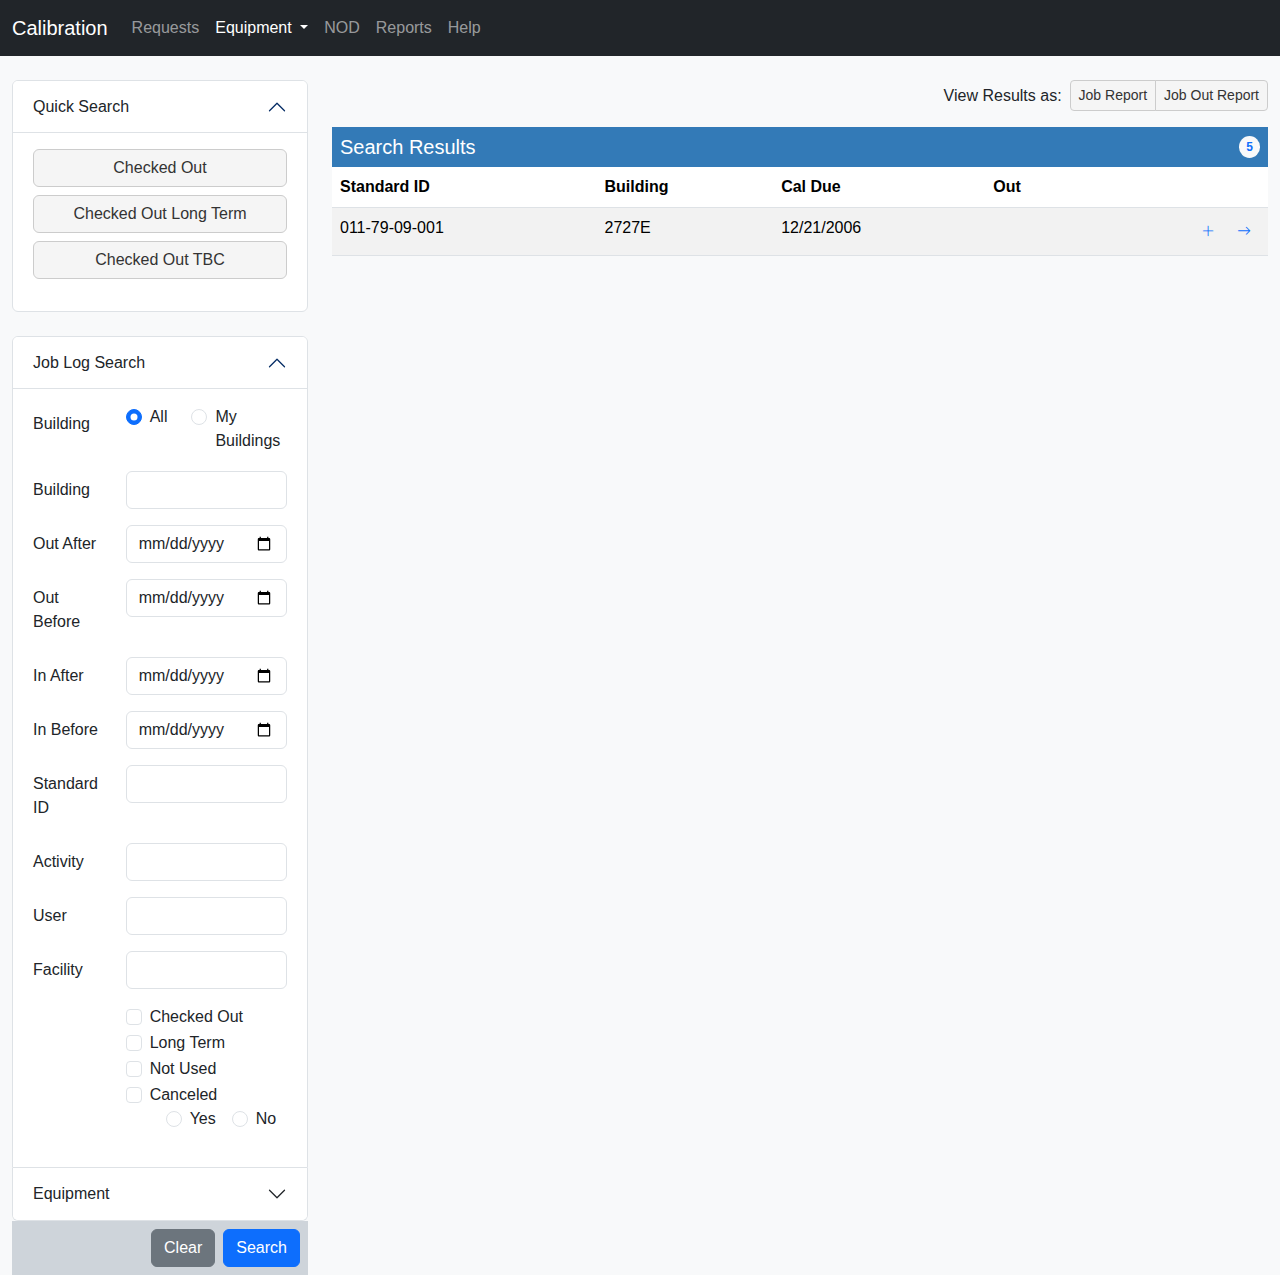
<file: job-log.html>
<!DOCTYPE html>
<html lang="en">
	<head>
		<meta charset="UTF-8" />
		<meta name="viewport" content="width=device-width, initial-scale=1.0" />
		<title>Search Equipment - Calibration</title>
		<!-- Bootstrap CSS -->
		<link
			href="https://cdn.jsdelivr.net/npm/bootstrap@5.3.2/dist/css/bootstrap.min.css"
			rel="stylesheet"
		/>
		<!-- Custom CSS -->
		<link rel="stylesheet" href="css/style.css" />
		<!-- Add Bootstrap Icons -->
		<link
			rel="stylesheet"
			href="https://cdn.jsdelivr.net/npm/bootstrap-icons@1.11.0/font/bootstrap-icons.css"
		/>
	</head>
	<body>
		<nav class="navbar navbar-expand-lg navbar-dark bg-dark">
			<div class="container-fluid">
				<a class="navbar-brand" href="#">Calibration</a>
				<button
					class="navbar-toggler"
					type="button"
					data-bs-toggle="collapse"
					data-bs-target="#navbarNav"
					aria-controls="navbarNav"
					aria-expanded="false"
					aria-label="Toggle navigation"
				>
					<span class="navbar-toggler-icon"></span>
				</button>
				<div class="collapse navbar-collapse" id="navbarNav">
					<ul class="navbar-nav">
						<li class="nav-item">
							<a class="nav-link" href="index.html">Requests</a>
						</li>
						<li class="nav-item dropdown">
							<a
								class="nav-link dropdown-toggle active"
								href="#"
								role="button"
								data-bs-toggle="dropdown"
								aria-expanded="false"
							>
								Equipment
							</a>
							<ul class="dropdown-menu">
								<li>
									<a
										class="dropdown-item active"
										href="search-equipment.html"
										>Search Equipment</a
									>
								</li>
								<li>
									<a class="dropdown-item" href="#"
										>Search Job Log</a
									>
								</li>
							</ul>
						</li>
						<li class="nav-item">
							<a class="nav-link" href="#">NOD</a>
						</li>
						<li class="nav-item">
							<a class="nav-link" href="#">Reports</a>
						</li>
						<li class="nav-item">
							<a class="nav-link" href="#">Help</a>
						</li>
					</ul>
				</div>
			</div>
		</nav>

		<div class="container-fluid mt-4">
			<div class="row">
				<!-- Left Side - Accordion -->
				<div class="col-md-3">
					<div class="accordion" id="searchAccordion">
						<!-- Quick Search Section -->
						<div class="accordion-item">
							<h2 class="accordion-header">
								<button
									class="accordion-button"
									type="button"
									data-bs-toggle="collapse"
									data-bs-target="#quickSearch"
									aria-expanded="true"
									aria-controls="quickSearch"
								>
									Quick Search
								</button>
							</h2>
							<div
								id="quickSearch"
								class="accordion-collapse collapse show"
							>
								<div class="accordion-body">
									<form id="searchForm">
										<div class="mb-3">
											<div class="d-grid gap-2">
												<button
													type="button"
													class="btn btn-outline-secondary"
												>
													Checked Out
												</button>
												<button
													type="button"
													class="btn btn-outline-secondary"
												>
													Checked Out Long Term
												</button>
												<button
													type="button"
													class="btn btn-outline-secondary"
												>
													Checked Out TBC
												</button>
											</div>
										</div>
									</form>
								</div>
							</div>
						</div>
					</div>

					<!-- Second Accordion -->
					<div class="accordion mt-4" id="searchAccordion2">
						<!-- Search Criteria Section -->
						<div class="accordion-item">
							<h2 class="accordion-header">
								<button
									class="accordion-button"
									type="button"
									data-bs-toggle="collapse"
									data-bs-target="#searchCriteria"
									aria-expanded="true"
									aria-controls="searchCriteria"
								>
									Job Log Search
								</button>
							</h2>
							<div
								id="searchCriteria"
								class="accordion-collapse collapse show"
							>
								<div class="accordion-body">
									<form id="searchForm">
										<div class="mb-3 row">
											<label
												class="col-sm-4 col-form-label"
												>Building</label
											>
											<div class="col-sm-8 d-flex gap-4">
												<div class="form-check">
													<input
														class="form-check-input"
														type="radio"
														name="buildingScope"
														id="allBuildings"
														checked
													/>
													<label
														class="form-check-label"
														for="allBuildings"
														>All</label
													>
												</div>
												<div class="form-check">
													<input
														class="form-check-input"
														type="radio"
														name="buildingScope"
														id="myBuildings"
													/>
													<label
														class="form-check-label"
														for="myBuildings"
														>My Buildings</label
													>
												</div>
											</div>
										</div>
										<div class="mb-3 row">
											<label
												for="building"
												class="col-sm-4 col-form-label"
												>Building</label
											>
											<div class="col-sm-8">
												<input
													type="text"
													class="form-control"
													id="building"
												/>
											</div>
										</div>
										<div class="mb-3 row">
											<label
												for="outAfter"
												class="col-sm-4 col-form-label"
												>Out After</label
											>
											<div class="col-sm-8">
												<input
													type="date"
													class="form-control"
													id="outAfter"
												/>
											</div>
										</div>
										<div class="mb-3 row">
											<label
												for="outBefore"
												class="col-sm-4 col-form-label"
												>Out Before</label
											>
											<div class="col-sm-8">
												<input
													type="date"
													class="form-control"
													id="outBefore"
												/>
											</div>
										</div>
										<div class="mb-3 row">
											<label
												for="inAfter"
												class="col-sm-4 col-form-label"
												>In After</label
											>
											<div class="col-sm-8">
												<input
													type="date"
													class="form-control"
													id="inAfter"
												/>
											</div>
										</div>
										<div class="mb-3 row">
											<label
												for="inBefore"
												class="col-sm-4 col-form-label"
												>In Before</label
											>
											<div class="col-sm-8">
												<input
													type="date"
													class="form-control"
													id="inBefore"
												/>
											</div>
										</div>
										<div class="mb-3 row">
											<label
												for="standardId"
												class="col-sm-4 col-form-label"
												>Standard ID</label
											>
											<div class="col-sm-8">
												<input
													type="text"
													class="form-control"
													id="standardId"
												/>
											</div>
										</div>
										<div class="mb-3 row">
											<label
												for="activity"
												class="col-sm-4 col-form-label"
												>Activity</label
											>
											<div class="col-sm-8">
												<input
													type="text"
													class="form-control"
													id="activity"
												/>
											</div>
										</div>
										<div class="mb-3 row">
											<label
												for="user"
												class="col-sm-4 col-form-label"
												>User</label
											>
											<div class="col-sm-8">
												<input
													type="text"
													class="form-control"
													id="user"
												/>
											</div>
										</div>
										<div class="mb-3 row">
											<label
												for="facility"
												class="col-sm-4 col-form-label"
												>Facility</label
											>
											<div class="col-sm-8">
												<input
													type="text"
													class="form-control"
													id="facility"
												/>
											</div>
										</div>
										<div class="mb-3 row">
											<div class="col-sm-4"></div>
											<div class="col-sm-8">
												<div class="form-check">
													<input
														class="form-check-input"
														type="checkbox"
														id="checkbox1"
													/>
													<label
														class="form-check-label"
														for="checkedOut"
													>
														Checked Out
													</label>
												</div>
												<div class="form-check">
													<input
														class="form-check-input"
														type="checkbox"
														id="checkbox2"
													/>
													<label
														class="form-check-label"
														for="longTerm"
													>
														Long Term
													</label>
												</div>
												<div class="form-check">
													<input
														class="form-check-input"
														type="checkbox"
														id="checkbox3"
													/>
													<label
														class="form-check-label"
														for="notUsed"
													>
														Not Used
													</label>
												</div>
												<div class="form-check">
													<input
														class="form-check-input"
														type="checkbox"
														id="checkbox4"
													/>
													<label
														class="form-check-label"
														for="checkbox4"
														>Canceled</label
													>
													<div
														class="d-inline-flex align-items-center ms-3"
													>
														<div
															class="form-check form-check-inline"
														>
															<input
																class="form-check-input"
																type="radio"
																name="canceledOptions"
																id="canceledYes"
																value="yes"
															/>
															<label
																class="form-check-label"
																for="canceledYes"
															>
																Yes
															</label>
														</div>
														<div
															class="form-check form-check-inline"
														>
															<input
																class="form-check-input"
																type="radio"
																name="canceledOptions"
																id="canceledNo"
																value="no"
															/>
															<label
																class="form-check-label"
																for="canceledNo"
															>
																No
															</label>
														</div>
													</div>
												</div>
											</div>
										</div>
									</form>
								</div>
							</div>
						</div>
						<div class="accordion-item">
							<h2 class="accordion-header">
								<button
									class="accordion-button collapsed"
									type="button"
									data-bs-toggle="collapse"
									data-bs-target="#equipment"
									aria-expanded="false"
									aria-controls="equipment"
								>
									Equipment
								</button>
							</h2>
							<div
								id="equipment"
								class="accordion-collapse collapse"
							>
								<div class="accordion-body">
									<div class="mb-3 row">
										<label
											for="status"
											class="col-sm-4 col-form-label"
											>Status</label
										>
										<div class="col-sm-8">
											<select
												class="form-select"
												id="status"
											>
												<option value="active" selected>
													Active
												</option>
												<option value="contaminated">
													Contaminated
												</option>
												<option value="excessed">
													Excessed
												</option>
												<option value="inactive">
													Inactive
												</option>
												<option value="jcs">JCS</option>
												<option value="lost">
													Lost
												</option>
												<option value="suspended">
													Suspended
												</option>
												<option value="tbd">TBD</option>
											</select>
										</div>
									</div>
									<div class="mb-3 row">
										<label
											for="type"
											class="col-sm-4 col-form-label"
											>Type</label
										>
										<div class="col-sm-8">
											<select
												class="form-select"
												id="type"
											>
												<option value="" selected>
													Select Type
												</option>
												<option value="mte">
													M&TE
												</option>
												<option value="non-data">
													NON-DATA
												</option>
												<option value="other-tools">
													Other Tools
												</option>
												<option value="power-tools">
													Power Tools
												</option>
											</select>
										</div>
									</div>
								</div>
							</div>
						</div>
					</div>
					<!-- Add buttons at the bottom of accordion -->
					<div
						class="d-flex justify-content-end gap-2 p-2 bg-dark-subtle"
					>
						<button type="button" class="btn btn-secondary">
							Clear
						</button>
						<button type="button" class="btn btn-primary">
							Search
						</button>
					</div>
				</div>

				<!-- Right Side - Table -->
				<div class="col-md-9">
					<!-- Add View Results As buttons as a floating element -->
					<div class="d-flex justify-content-end mb-3">
						<div class="d-flex align-items-center">
							<span class="me-2">View Results as:</span>
							<div class="btn-group">
								<button
									type="button"
									class="btn btn-outline-secondary btn-sm"
								>
									Job Report
								</button>
								<button
									type="button"
									class="btn btn-outline-secondary btn-sm"
								>
									Job Out Report
								</button>
							</div>
						</div>
					</div>

					<!-- Search Results Header -->
					<div
						class="d-flex justify-content-between align-items-center bg-primary text-white p-2"
					>
						<h5 class="mb-0">Search Results</h5>
						<span class="badge bg-light text-primary">5</span>
					</div>

					<div class="table-responsive">
						<table class="table table-striped table-hover">
							<thead>
								<tr>
									<th>Standard ID</th>
									<th>Building</th>
									<th>Cal Due</th>
									<th>Out</th>
									<th></th>
								</tr>
							</thead>
							<tbody>
								<tr>
									<td>011-79-09-001</td>
									<td>2727E</td>
									<td>12/21/2006</td>
									<td></td>
									<td class="text-end">
										<button
											class="btn btn-sm btn-link"
											title="Expand"
										>
											<i class="bi bi-plus-lg"></i>
										</button>
										<button
											class="btn btn-sm btn-link"
											title="Details"
										>
											<i class="bi bi-arrow-right"></i>
										</button>
									</td>
								</tr>
								<!-- Add more rows as needed -->
							</tbody>
						</table>
					</div>
				</div>
			</div>
		</div>

		<!-- jQuery -->
		<script src="https://code.jquery.com/jquery-3.6.4.min.js"></script>
		<!-- Bootstrap JS -->
		<script src="https://cdn.jsdelivr.net/npm/bootstrap@5.3.2/dist/js/bootstrap.bundle.min.js"></script>
		<!-- Custom JS -->
		<script src="js/script.js"></script>
	</body>
</html>
</file>
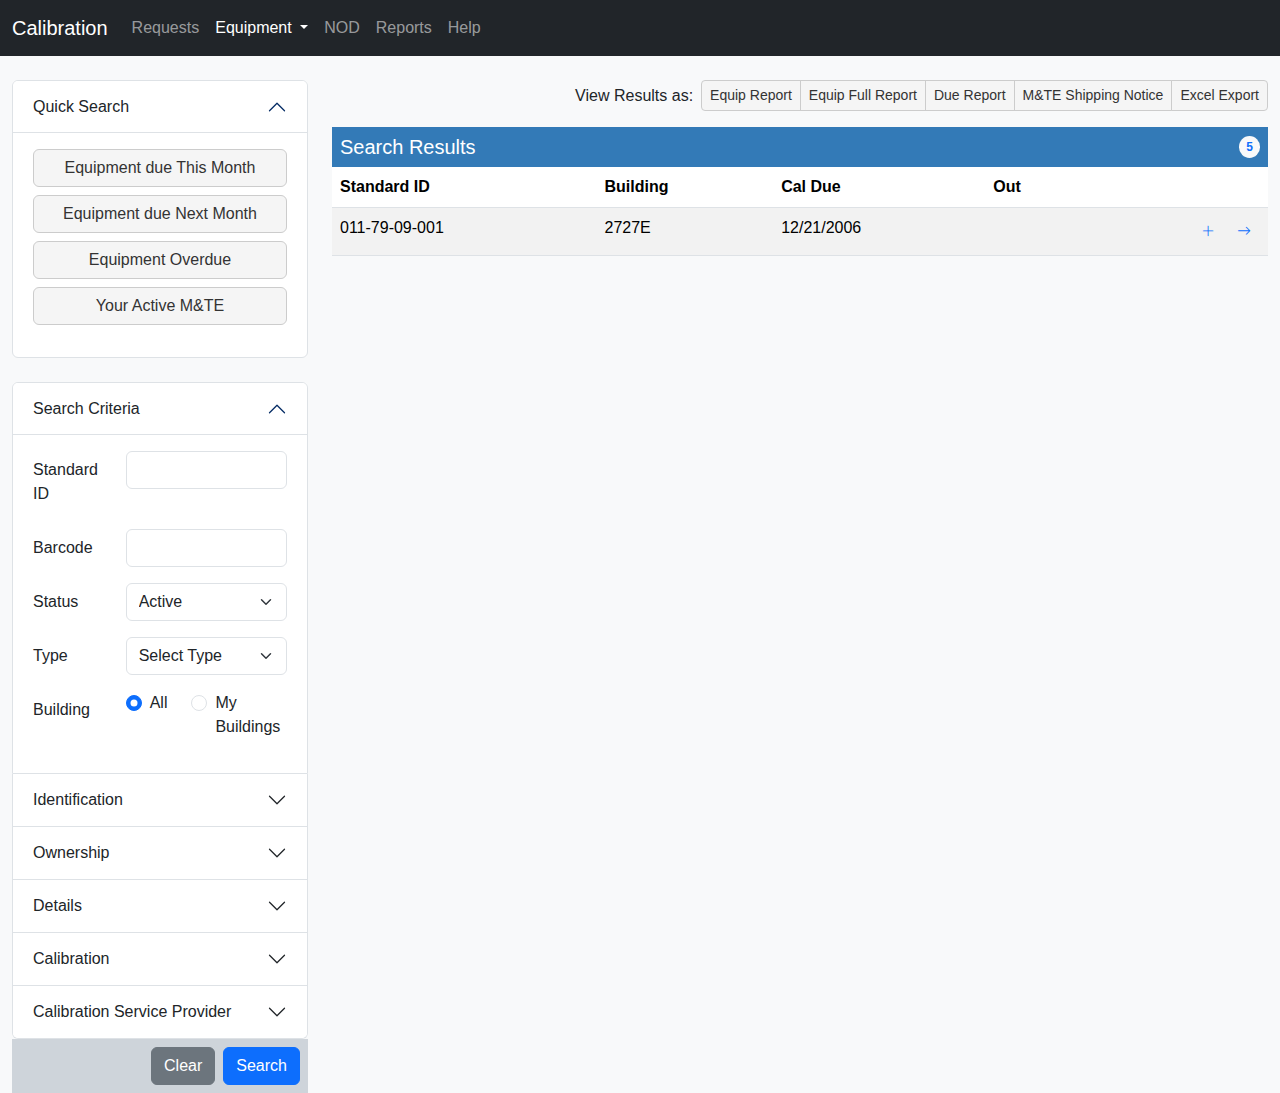
<file: search-equipment.html>
<!DOCTYPE html>
<html lang="en">
	<head>
		<meta charset="UTF-8" />
		<meta name="viewport" content="width=device-width, initial-scale=1.0" />
		<title>Search Equipment - Calibration</title>
		<!-- Bootstrap CSS -->
		<link
			href="https://cdn.jsdelivr.net/npm/bootstrap@5.3.2/dist/css/bootstrap.min.css"
			rel="stylesheet"
		/>
		<!-- Custom CSS -->
		<link rel="stylesheet" href="css/style.css" />
		<!-- Add Bootstrap Icons -->
		<link
			rel="stylesheet"
			href="https://cdn.jsdelivr.net/npm/bootstrap-icons@1.11.0/font/bootstrap-icons.css"
		/>
	</head>
	<body>
		<nav class="navbar navbar-expand-lg navbar-dark bg-dark">
			<div class="container-fluid">
				<a class="navbar-brand" href="#">Calibration</a>
				<button
					class="navbar-toggler"
					type="button"
					data-bs-toggle="collapse"
					data-bs-target="#navbarNav"
					aria-controls="navbarNav"
					aria-expanded="false"
					aria-label="Toggle navigation"
				>
					<span class="navbar-toggler-icon"></span>
				</button>
				<div class="collapse navbar-collapse" id="navbarNav">
					<ul class="navbar-nav">
						<li class="nav-item">
							<a class="nav-link" href="index.html">Requests</a>
						</li>
						<li class="nav-item dropdown">
							<a
								class="nav-link dropdown-toggle active"
								href="#"
								role="button"
								data-bs-toggle="dropdown"
								aria-expanded="false"
							>
								Equipment
							</a>
							<ul class="dropdown-menu">
								<li>
									<a
										class="dropdown-item active"
										href="search-equipment.html"
										>Search Equipment</a
									>
								</li>
								<li>
									<a class="dropdown-item" href="job-log.html"
										>Search Job Log</a
									>
								</li>
							</ul>
						</li>
						<li class="nav-item">
							<a class="nav-link" href="#">NOD</a>
						</li>
						<li class="nav-item">
							<a class="nav-link" href="#">Reports</a>
						</li>
						<li class="nav-item">
							<a class="nav-link" href="#">Help</a>
						</li>
					</ul>
				</div>
			</div>
		</nav>

		<div class="container-fluid mt-4">
			<div class="row">
				<!-- Left Side - Accordion -->
				<div class="col-md-3">
					<div class="accordion" id="searchAccordion">
						<!-- Quick Search Section -->
						<div class="accordion-item">
							<h2 class="accordion-header">
								<button
									class="accordion-button"
									type="button"
									data-bs-toggle="collapse"
									data-bs-target="#quickSearch"
									aria-expanded="true"
									aria-controls="quickSearch"
								>
									Quick Search
								</button>
							</h2>
							<div
								id="quickSearch"
								class="accordion-collapse collapse show"
							>
								<div class="accordion-body">
									<form id="searchForm">
										<div class="mb-3">
											<div class="d-grid gap-2">
												<button
													type="button"
													class="btn btn-outline-secondary"
												>
													Equipment due This Month
												</button>
												<button
													type="button"
													class="btn btn-outline-secondary"
												>
													Equipment due Next Month
												</button>
												<button
													type="button"
													class="btn btn-outline-secondary"
												>
													Equipment Overdue
												</button>
												<button
													type="button"
													class="btn btn-outline-secondary"
												>
													Your Active M&TE
												</button>
											</div>
										</div>
									</form>
								</div>
							</div>
						</div>
					</div>

					<!-- Second Accordion -->
					<div class="accordion mt-4" id="searchAccordion2">
						<!-- Search Criteria Section -->
						<div class="accordion-item">
							<h2 class="accordion-header">
								<button
									class="accordion-button"
									type="button"
									data-bs-toggle="collapse"
									data-bs-target="#searchCriteria"
									aria-expanded="true"
									aria-controls="searchCriteria"
								>
									Search Criteria
								</button>
							</h2>
							<div
								id="searchCriteria"
								class="accordion-collapse collapse show"
							>
								<div class="accordion-body">
									<form id="searchForm">
										<div class="mb-3 row">
											<label
												for="equipmentId"
												class="col-sm-4 col-form-label"
												>Standard ID</label
											>
											<div class="col-sm-8">
												<input
													type="text"
													class="form-control"
													id="equipmentId"
												/>
											</div>
										</div>
										<div class="mb-3 row">
											<label
												for="serialNumber"
												class="col-sm-4 col-form-label"
												>Barcode</label
											>
											<div class="col-sm-8">
												<input
													type="text"
													class="form-control"
													id="serialNumber"
												/>
											</div>
										</div>
										<div class="mb-3 row">
											<label
												for="status"
												class="col-sm-4 col-form-label"
												>Status</label
											>
											<div class="col-sm-8">
												<select
													class="form-select"
													id="status"
												>
													<option
														value="active"
														selected
													>
														Active
													</option>
													<option
														value="contaminated"
													>
														Contaminated
													</option>
													<option value="excessed">
														Excessed
													</option>
													<option value="inactive">
														Inactive
													</option>
													<option value="jcs">
														JCS
													</option>
													<option value="lost">
														Lost
													</option>
													<option value="suspended">
														Suspended
													</option>
													<option value="tbd">
														TBD
													</option>
												</select>
											</div>
										</div>
										<div class="mb-3 row">
											<label
												for="type"
												class="col-sm-4 col-form-label"
												>Type</label
											>
											<div class="col-sm-8">
												<select
													class="form-select"
													id="type"
												>
													<option value="" selected>
														Select Type
													</option>
													<option value="mte">
														M&TE
													</option>
													<option value="non-data">
														NON-DATA
													</option>
													<option value="other-tools">
														Other Tools
													</option>
													<option value="power-tools">
														Power Tools
													</option>
												</select>
											</div>
										</div>
										<div class="mb-3 row">
											<label
												class="col-sm-4 col-form-label"
												>Building</label
											>
											<div class="col-sm-8 d-flex gap-4">
												<div class="form-check">
													<input
														class="form-check-input"
														type="radio"
														name="buildingScope"
														id="allBuildings"
														checked
													/>
													<label
														class="form-check-label"
														for="allBuildings"
														>All</label
													>
												</div>
												<div class="form-check">
													<input
														class="form-check-input"
														type="radio"
														name="buildingScope"
														id="myBuildings"
													/>
													<label
														class="form-check-label"
														for="myBuildings"
														>My Buildings</label
													>
												</div>
											</div>
										</div>
									</form>
								</div>
							</div>
						</div>

						<!-- Identification Section -->
						<div class="accordion-item">
							<h2 class="accordion-header">
								<button
									class="accordion-button collapsed"
									type="button"
									data-bs-toggle="collapse"
									data-bs-target="#identification"
									aria-expanded="false"
									aria-controls="identification"
								>
									Identification
								</button>
							</h2>
							<div
								id="identification"
								class="accordion-collapse collapse"
							>
								<div class="accordion-body">
									<div class="mb-3 row">
										<label
											for="property"
											class="col-sm-4 col-form-label"
											>Property</label
										>
										<div class="col-sm-8">
											<input
												type="text"
												class="form-control"
												id="property"
											/>
										</div>
									</div>
									<div class="mb-3 row">
										<label
											for="serialNumber"
											class="col-sm-4 col-form-label"
											>Serial Number</label
										>
										<div class="col-sm-8">
											<input
												type="text"
												class="form-control"
												id="serialNumber"
											/>
										</div>
									</div>
								</div>
							</div>
						</div>
						<div class="accordion-item">
							<h2 class="accordion-header">
								<button
									class="accordion-button collapsed"
									type="button"
									data-bs-toggle="collapse"
									data-bs-target="#ownership"
									aria-expanded="false"
									aria-controls="ownership"
								>
									Ownership
								</button>
							</h2>
							<div
								id="ownership"
								class="accordion-collapse collapse"
							>
								<div class="accordion-body">
									<div class="mb-3 row">
										<label
											for="homeBldg"
											class="col-sm-4 col-form-label"
											>Home Bldg</label
										>
										<div class="col-sm-8">
											<select
												class="form-select"
												id="homeBldg"
											>
												<option value="" selected>
													Select Home Building
												</option>
												<!-- Add building options here -->
											</select>
										</div>
									</div>
									<div class="mb-3 row">
										<label
											for="company"
											class="col-sm-4 col-form-label"
											>Company</label
										>
										<div class="col-sm-8">
											<select
												class="form-select"
												id="company"
											>
												<option value="" selected>
													Select Company
												</option>
												<!-- Add company options here -->
											</select>
										</div>
									</div>
									<div class="mb-3 row">
										<label
											for="custodian"
											class="col-sm-4 col-form-label"
											>Custodian</label
										>
										<div class="col-sm-8">
											<input
												type="text"
												class="form-control"
												id="custodian"
											/>
										</div>
									</div>
									<div class="mb-3 row">
										<label
											for="facility"
											class="col-sm-4 col-form-label"
											>Facility</label
										>
										<div class="col-sm-8">
											<select
												class="form-select"
												id="facility"
											>
												<option value="" selected>
													Select Facility
												</option>
												<!-- Add facility options here -->
											</select>
										</div>
									</div>
									<div class="mb-3 row">
										<label
											for="location"
											class="col-sm-4 col-form-label"
											>Location</label
										>
										<div class="col-sm-8">
											<select
												class="form-select"
												id="location"
											>
												<option value="" selected>
													Select Location
												</option>
												<!-- Add location options here -->
											</select>
										</div>
									</div>
									<div class="mb-3 row">
										<label
											for="project"
											class="col-sm-4 col-form-label"
											>Project</label
										>
										<div class="col-sm-8">
											<select
												class="form-select"
												id="project"
											>
												<option value="" selected>
													Select Project
												</option>
												<!-- Add project options here -->
											</select>
										</div>
									</div>
								</div>
							</div>
						</div>
						<div class="accordion-item">
							<h2 class="accordion-header">
								<button
									class="accordion-button collapsed"
									type="button"
									data-bs-toggle="collapse"
									data-bs-target="#details"
									aria-expanded="false"
									aria-controls="details"
								>
									Details
								</button>
							</h2>
							<div
								id="details"
								class="accordion-collapse collapse"
							>
								<div class="accordion-body">
									<div class="mb-3 row">
										<label
											for="manufacturer"
											class="col-sm-4 col-form-label"
											>Manufacturer</label
										>
										<div class="col-sm-8">
											<input
												type="text"
												class="form-control"
												id="manufacturer"
											/>
										</div>
									</div>
									<div class="mb-3 row">
										<label
											for="model"
											class="col-sm-4 col-form-label"
											>Model</label
										>
										<div class="col-sm-8">
											<input
												type="text"
												class="form-control"
												id="model"
											/>
										</div>
									</div>
									<div class="mb-3 row">
										<label
											for="description"
											class="col-sm-4 col-form-label"
											>Description</label
										>
										<div class="col-sm-8">
											<input
												type="text"
												class="form-control"
												id="description"
											/>
										</div>
									</div>
									<div class="mb-3 row">
										<label
											for="range"
											class="col-sm-4 col-form-label"
											>Range</label
										>
										<div class="col-sm-8">
											<input
												type="text"
												class="form-control"
												id="range"
											/>
										</div>
									</div>
									<div class="mb-3 row">
										<label
											for="tolerance"
											class="col-sm-4 col-form-label"
											>Tolerance</label
										>
										<div class="col-sm-8">
											<input
												type="text"
												class="form-control"
												id="tolerance"
											/>
										</div>
									</div>
									<div class="mb-3 row">
										<label
											for="comments"
											class="col-sm-4 col-form-label"
											>Comments</label
										>
										<div class="col-sm-8">
											<input
												type="text"
												class="form-control"
												id="comments"
											/>
										</div>
									</div>
									<div class="mb-3 row">
										<label
											for="changedBy"
											class="col-sm-4 col-form-label"
											>Changed By</label
										>
										<div class="col-sm-8">
											<input
												type="text"
												class="form-control"
												id="changedBy"
											/>
										</div>
									</div>
									<div class="mb-3 row">
										<label class="col-sm-4 col-form-label"
											>Non-Data</label
										>
										<div class="col-sm-8 d-flex gap-4">
											<div class="form-check">
												<input
													class="form-check-input"
													type="radio"
													name="nonData"
													id="as"
													checked
												/>
												<label
													class="form-check-label"
													for="as"
													>AS</label
												>
											</div>
											<div class="form-check">
												<input
													class="form-check-input"
													type="radio"
													name="nonData"
													id="no"
												/>
												<label
													class="form-check-label"
													for="no"
													>No</label
												>
											</div>
											<div class="form-check">
												<input
													class="form-check-input"
													type="radio"
													name="nonData"
													id="yes"
												/>
												<label
													class="form-check-label"
													for="yes"
													>Yes</label
												>
											</div>
										</div>
									</div>
								</div>
							</div>
						</div>
						<div class="accordion-item">
							<h2 class="accordion-header">
								<button
									class="accordion-button collapsed"
									type="button"
									data-bs-toggle="collapse"
									data-bs-target="#calibration"
									aria-expanded="false"
									aria-controls="calibration"
								>
									Calibration
								</button>
							</h2>
							<div
								id="calibration"
								class="accordion-collapse collapse"
							>
								<div class="accordion-body">
									<div class="mb-3 row">
										<label
											for="dueAfter"
											class="col-sm-4 col-form-label"
											>Due After</label
										>
										<div class="col-sm-8">
											<input
												type="date"
												class="form-control"
												id="dueAfter"
											/>
										</div>
									</div>
									<div class="mb-3 row">
										<label
											for="dueBefore"
											class="col-sm-4 col-form-label"
											>Due Before</label
										>
										<div class="col-sm-8">
											<input
												type="date"
												class="form-control"
												id="dueBefore"
											/>
										</div>
									</div>
								</div>
							</div>
						</div>
						<div class="accordion-item">
							<h2 class="accordion-header">
								<button
									class="accordion-button collapsed"
									type="button"
									data-bs-toggle="collapse"
									data-bs-target="#calibrationServiceProvider"
									aria-expanded="false"
									aria-controls="calibrationServiceProvider"
								>
									Calibration Service Provider
								</button>
							</h2>
							<div
								id="calibrationServiceProvider"
								class="accordion-collapse collapse"
							>
								<div class="accordion-body">
									<div class="mb-3 row">
										<label
											for="csp"
											class="col-sm-4 col-form-label"
											>CSP</label
										>
										<div class="col-sm-8">
											<input
												type="text"
												class="form-control"
												id="csp"
											/>
										</div>
									</div>
								</div>
							</div>
						</div>
					</div>
					<!-- Add buttons at the bottom of accordion -->
					<div class="d-flex justify-content-end gap-2 p-2 bg-dark-subtle">
						<button type="button" class="btn btn-secondary">Clear</button>
						<button type="button" class="btn btn-primary">Search</button>
					</div>
				</div>

				<!-- Right Side - Table -->
				<div class="col-md-9">
					<!-- Add View Results As buttons as a floating element -->
					<div class="d-flex justify-content-end mb-3">
						<div class="d-flex align-items-center">
							<span class="me-2">View Results as:</span>
							<div class="btn-group">
								<button
									type="button"
									class="btn btn-outline-secondary btn-sm"
								>
									Equip Report
								</button>
								<button
									type="button"
									class="btn btn-outline-secondary btn-sm"
								>
									Equip Full Report
								</button>
								<button
									type="button"
									class="btn btn-outline-secondary btn-sm"
								>
									Due Report
								</button>
								<button
									type="button"
									class="btn btn-outline-secondary btn-sm"
								>
									M&TE Shipping Notice
								</button>
								<button
									type="button"
									class="btn btn-outline-secondary btn-sm"
								>
									Excel Export
								</button>
							</div>
						</div>
					</div>

					<!-- Search Results Header -->
					<div
						class="d-flex justify-content-between align-items-center bg-primary text-white p-2"
					>
						<h5 class="mb-0">Search Results</h5>
						<span class="badge bg-light text-primary">5</span>
					</div>

					<div class="table-responsive">
						<table class="table table-striped table-hover">
							<thead>
								<tr>
									<th>Standard ID</th>
									<th>Building</th>
									<th>Cal Due</th>
									<th>Out</th>
									<th></th>
								</tr>
							</thead>
							<tbody>
								<tr>
									<td>011-79-09-001</td>
									<td>2727E</td>
									<td>12/21/2006</td>
									<td></td>
									<td class="text-end">
										<button
											class="btn btn-sm btn-link"
											title="Expand"
										>
											<i class="bi bi-plus-lg"></i>
										</button>
										<button
											class="btn btn-sm btn-link"
											title="Details"
										>
											<i class="bi bi-arrow-right"></i>
										</button>
									</td>
								</tr>
								<!-- Add more rows as needed -->
							</tbody>
						</table>
					</div>
				</div>
			</div>
		</div>

		<!-- jQuery -->
		<script src="https://code.jquery.com/jquery-3.6.4.min.js"></script>
		<!-- Bootstrap JS -->
		<script src="https://cdn.jsdelivr.net/npm/bootstrap@5.3.2/dist/js/bootstrap.bundle.min.js"></script>
		<!-- Custom JS -->
		<script src="js/script.js"></script>
	</body>
</html>
</file>
<file: css/style.css>
body {
	font-family: Arial, sans-serif;
	background-color: #f8f9fa;
}

.bg-primary {
	background-color: #337ab7 !important;
}

.badge {
	border-radius: 50%;
	padding: 0.4em 0.6em;
}

.btn-outline-secondary {
	background-color: #f5f5f5;
	border-color: #ccc;
	color: #333;
}

.btn-outline-secondary:hover {
	background-color: #e6e6e6;
	border-color: #adadad;
	color: #333;
}

.accordion-button:focus {
    box-shadow: none;
    border-color: rgba(0,0,0,.125);
}

.accordion-button:not(.collapsed) {
    color: inherit;
    background-color: #fff;
}
</file>
